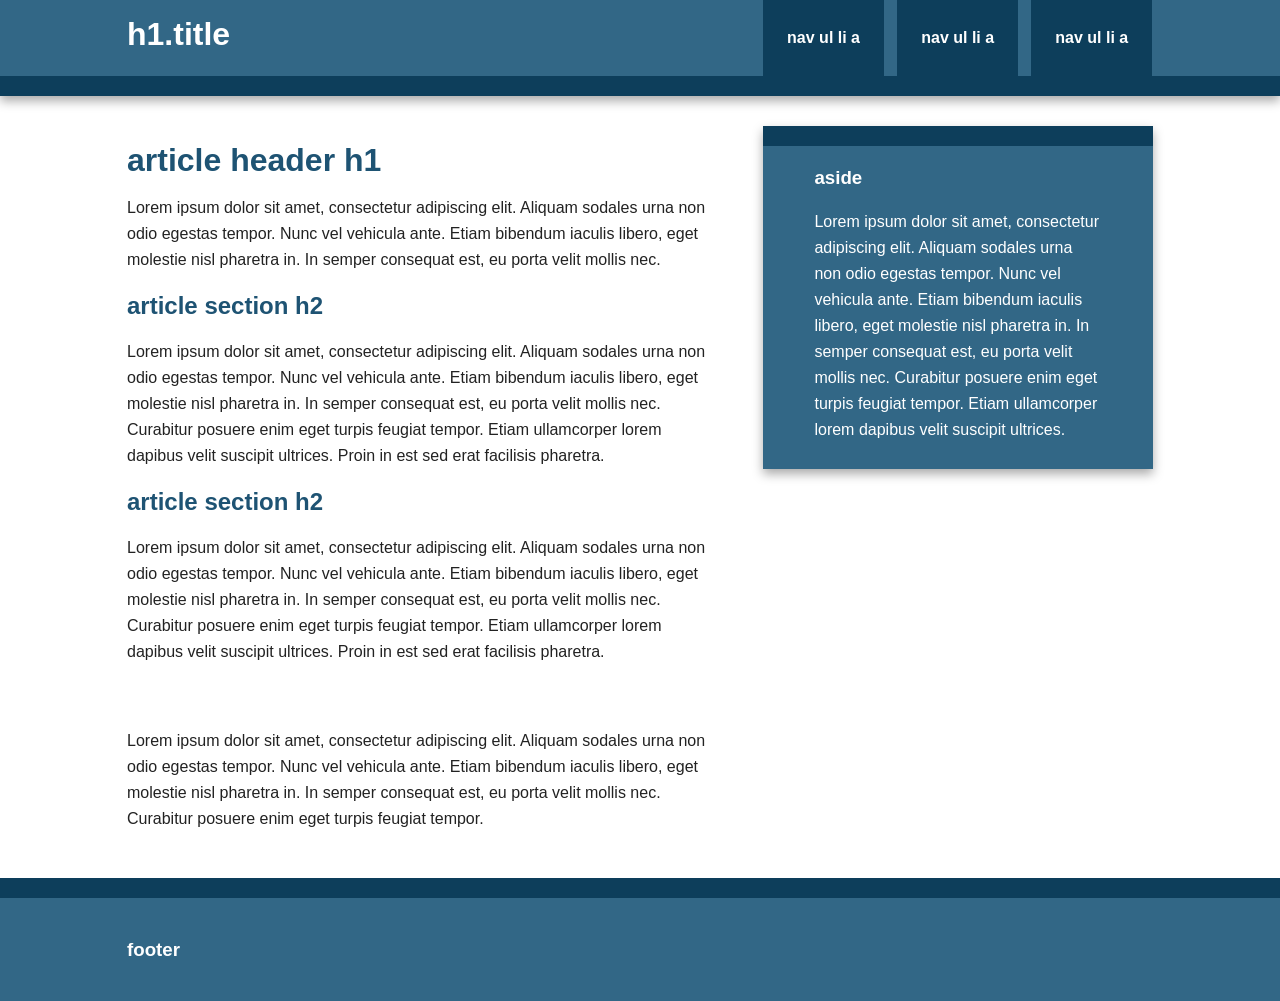
<file: Python/Frameworks/Flask/M_Misc_old_examples/RenderingATemplateAndDebugMode/thermos/thermos/templates/index.html>
<!doctype html>
<html class="no-js" lang="">
    <head>
        <meta charset="utf-8">
        <meta http-equiv="X-UA-Compatible" content="IE=edge,chrome=1">
        <title></title>
        <meta name="description" content="">
        <meta name="viewport" content="width=device-width, initial-scale=1">

        <link rel="stylesheet" href="../static/css/normalize.min.css">
        <link rel="stylesheet" href="../static/css/main.css">

        <script src="../static/js/vendor/modernizr-2.8.3-respond-1.4.2.min.js"></script>
    </head>
    <body>

        <div class="header-container">
            <header class="wrapper clearfix">
                <h1 class="title">h1.title</h1>
                <nav>
                    <ul>
                        <li><a href="#">nav ul li a</a></li>
                        <li><a href="#">nav ul li a</a></li>
                        <li><a href="#">nav ul li a</a></li>
                    </ul>
                </nav>
            </header>
        </div>

        <div class="main-container">
            <div class="main wrapper clearfix">

                <article>
                    <header>
                        <h1>article header h1</h1>
                        <p>Lorem ipsum dolor sit amet, consectetur adipiscing elit. Aliquam sodales urna non odio egestas tempor. Nunc vel vehicula ante. Etiam bibendum iaculis libero, eget molestie nisl pharetra in. In semper consequat est, eu porta velit mollis nec.</p>
                    </header>
                    <section>
                        <h2>article section h2</h2>
                        <p>Lorem ipsum dolor sit amet, consectetur adipiscing elit. Aliquam sodales urna non odio egestas tempor. Nunc vel vehicula ante. Etiam bibendum iaculis libero, eget molestie nisl pharetra in. In semper consequat est, eu porta velit mollis nec. Curabitur posuere enim eget turpis feugiat tempor. Etiam ullamcorper lorem dapibus velit suscipit ultrices. Proin in est sed erat facilisis pharetra.</p>
                    </section>
                    <section>
                        <h2>article section h2</h2>
                        <p>Lorem ipsum dolor sit amet, consectetur adipiscing elit. Aliquam sodales urna non odio egestas tempor. Nunc vel vehicula ante. Etiam bibendum iaculis libero, eget molestie nisl pharetra in. In semper consequat est, eu porta velit mollis nec. Curabitur posuere enim eget turpis feugiat tempor. Etiam ullamcorper lorem dapibus velit suscipit ultrices. Proin in est sed erat facilisis pharetra.</p>
                    </section>
                    <footer>
                        <h3>article footer h3</h3>
                        <p>Lorem ipsum dolor sit amet, consectetur adipiscing elit. Aliquam sodales urna non odio egestas tempor. Nunc vel vehicula ante. Etiam bibendum iaculis libero, eget molestie nisl pharetra in. In semper consequat est, eu porta velit mollis nec. Curabitur posuere enim eget turpis feugiat tempor.</p>
                    </footer>
                </article>

                <aside>
                    <h3>aside</h3>
                    <p>Lorem ipsum dolor sit amet, consectetur adipiscing elit. Aliquam sodales urna non odio egestas tempor. Nunc vel vehicula ante. Etiam bibendum iaculis libero, eget molestie nisl pharetra in. In semper consequat est, eu porta velit mollis nec. Curabitur posuere enim eget turpis feugiat tempor. Etiam ullamcorper lorem dapibus velit suscipit ultrices.</p>
                </aside>

            </div> <!-- #main -->
        </div> <!-- #main-container -->

        <div class="footer-container">
            <footer class="wrapper">
                <h3>footer</h3>
            </footer>
        </div>

        <script src="//ajax.googleapis.com/ajax/libs/jquery/1.11.2/jquery.min.js"></script>
        <script>window.jQuery || document.write('<script src="../static/js/vendor/jquery-1.11.2.min.js"><\/script>')</script>

        <script src="../static/js/main.js"></script>
    </body>
</html>
</file>
<file: Python/Frameworks/Flask/M_Misc_old_examples/RenderingATemplateAndDebugMode/thermos/thermos/static/css/main.css>
/*! HTML5 Boilerplate v5.0 | MIT License | http://h5bp.com/ */

html {
    color: #222;
    font-size: 1em;
    line-height: 1.4;
}

::-moz-selection {
    background: #b3d4fc;
    text-shadow: none;
}

::selection {
    background: #b3d4fc;
    text-shadow: none;
}

hr {
    display: block;
    height: 1px;
    border: 0;
    border-top: 1px solid #ccc;
    margin: 1em 0;
    padding: 0;
}

audio,
canvas,
iframe,
img,
svg,
video {
    vertical-align: middle;
}

fieldset {
    border: 0;
    margin: 0;
    padding: 0;
}

textarea {
    resize: vertical;
}

.browserupgrade {
    margin: 0.2em 0;
    background: #ccc;
    color: #000;
    padding: 0.2em 0;
}


/* ===== Initializr Styles ==================================================
   Author: Jonathan Verrecchia - verekia.com/initializr/responsive-template
   ========================================================================== */

body {
    font: 16px/26px Helvetica, Helvetica Neue, Arial;
}

.wrapper {
    width: 90%;
    margin: 0 5%;
}

/* ===================
    ALL: Orange Theme
   =================== */

.header-container {
    border-bottom: 20px solid #0D3E5B;
}

.footer-container,
.main aside {
    border-top: 20px solid #0D3E5B;
}

.header-container,
.footer-container,
.main aside {
    background: #326786;
}

.title {
    color: white;
}

/* ==============
    MOBILE: Menu
   ============== */

nav ul {
    margin: 0;
    padding: 0;
    list-style-type: none;
}

nav a {
    display: block;
    margin-bottom: 10px;
    padding: 15px 0;

    text-align: center;
    text-decoration: none;
    font-weight: bold;

    color: white;
    background: #0D3E5B;
}

nav a:hover,
nav a:visited {
    color: white;
}

nav a:hover {
    text-decoration: underline;
}

/* ==============
    MOBILE: Main
   ============== */

.main {
    padding: 30px 0;
}

.main article h1 {
    font-size: 2em;
}

.main aside {
    color: white;
    padding: 0px 5% 10px;
}

.footer-container footer {
    color: white;
    padding: 20px 0;
}

/* ===============
    ALL: IE Fixes
   =============== */

.ie7 .title {
    padding-top: 20px;
}

/* ==========================================================================
   Author's custom styles
   ========================================================================== */

a{
    color:#8F540D;
}

a:hover{
    color:#D39447;
}

a:visited{
    color: #1E5373;
}

h1, h2, h3, h4, h5, h6{
    color:#1E5373;
}

.main aside h3,
footer h3{
    color: white;
}













/* ==========================================================================
   Media Queries
   ========================================================================== */

@media only screen and (min-width: 480px) {

/* ====================
    INTERMEDIATE: Menu
   ==================== */

    nav a {
        float: left;
        width: 27%;
        margin: 0 1.7%;
        padding: 25px 2%;
        margin-bottom: 0;
    }

    nav li:first-child a {
        margin-left: 0;
    }

    nav li:last-child a {
        margin-right: 0;
    }

/* ========================
    INTERMEDIATE: IE Fixes
   ======================== */

    nav ul li {
        display: inline;
    }

    .oldie nav a {
        margin: 0 0.7%;
    }
}

@media only screen and (min-width: 768px) {

/* ====================
    WIDE: CSS3 Effects
   ==================== */

    .header-container,
    .main aside {
        -webkit-box-shadow: 0 5px 10px #aaa;
           -moz-box-shadow: 0 5px 10px #aaa;
                box-shadow: 0 5px 10px #aaa;
    }

/* ============
    WIDE: Menu
   ============ */

    .title {
        float: left;
    }

    nav {
        float: right;
        width: 38%;
    }

/* ============
    WIDE: Main
   ============ */

    .main article {
        float: left;
        width: 57%;
    }

    .main aside {
        float: right;
        width: 28%;
    }
}

@media only screen and (min-width: 1140px) {

/* ===============
    Maximal Width
   =============== */

    .wrapper {
        width: 1026px; /* 1140px - 10% for margins */
        margin: 0 auto;
    }
}

/* ==========================================================================
   Helper classes
   ========================================================================== */

.hidden {
    display: none !important;
    visibility: hidden;
}

.visuallyhidden {
    border: 0;
    clip: rect(0 0 0 0);
    height: 1px;
    margin: -1px;
    overflow: hidden;
    padding: 0;
    position: absolute;
    width: 1px;
}

.visuallyhidden.focusable:active,
.visuallyhidden.focusable:focus {
    clip: auto;
    height: auto;
    margin: 0;
    overflow: visible;
    position: static;
    width: auto;
}

.invisible {
    visibility: hidden;
}

.clearfix:before,
.clearfix:after {
    content: " ";
    display: table;
}

.clearfix:after {
    clear: both;
}

.clearfix {
    *zoom: 1;
}

/* ==========================================================================
   Print styles
   ========================================================================== */

@media print {
    *,
    *:before,
    *:after {
        background: transparent !important;
        color: #000 !important;
        box-shadow: none !important;
        text-shadow: none !important;
    }

    a,
    a:visited {
        text-decoration: underline;
    }

    a[href]:after {
        content: " (" attr(href) ")";
    }

    abbr[title]:after {
        content: " (" attr(title) ")";
    }

    a[href^="#"]:after,
    a[href^="javascript:"]:after {
        content: "";
    }

    pre,
    blockquote {
        border: 1px solid #999;
        page-break-inside: avoid;
    }

    thead {
        display: table-header-group;
    }

    tr,
    img {
        page-break-inside: avoid;
    }

    img {
        max-width: 100% !important;
    }

    p,
    h2,
    h3 {
        orphans: 3;
        widows: 3;
    }

    h2,
    h3 {
        page-break-after: avoid;
    }
}
</file>
